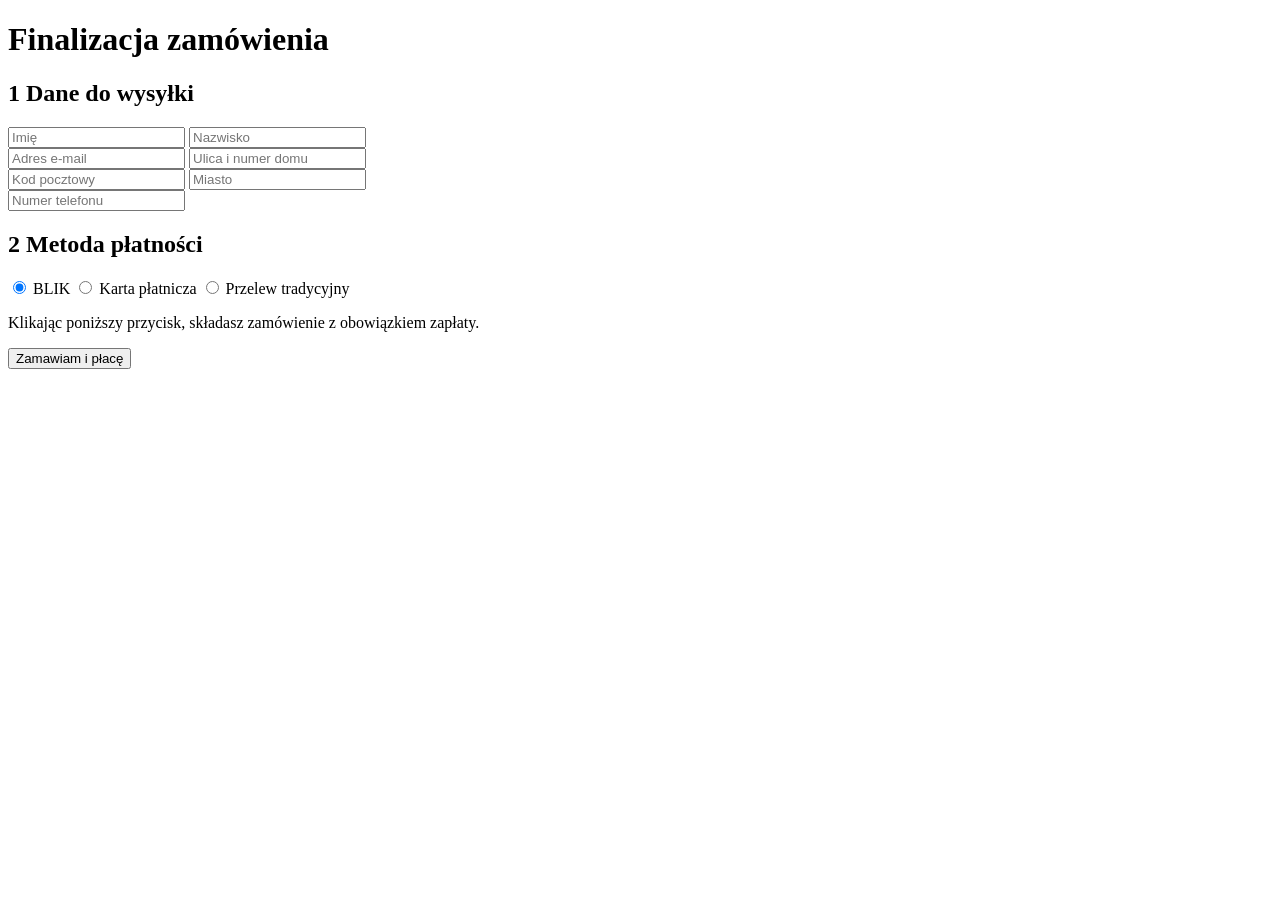
<file: zamowienie.html>
<!DOCTYPE html>
<html lang="pl">
<head>
    <meta charset="UTF-8">
    <meta name="viewport" content="width=device-width, initial-scale=1.0">
    <title>Document</title>
</head>
<body id="zamowienie">
    <header>
        <h1>Finalizacja zamówienia</h1>
    </header>

    <main class="container">
        <form id="formularz-zamowienia">
            <!-- Dane do wysyłki -->
            <section class="sekcja-formularza">
                <h2><span class="numer">1</span> Dane do wysyłki</h2>
                <div class="input-group">
                    <input type="text" placeholder="Imię" required>
                    <input type="text" placeholder="Nazwisko" required>
                </div>
                <input type="email" placeholder="Adres e-mail" required>
                <input type="text" placeholder="Ulica i numer domu" required>
                <div class="input-group">
                    <input type="text" placeholder="Kod pocztowy" required>
                    <input type="text" placeholder="Miasto" required>
                </div>
                <input type="tel" placeholder="Numer telefonu" required>
            </section>

             <section class="sekcja-formularza">
                <h2><span class="numer">2</span> Metoda płatności</h2>
                <label class="radio-label">
                    <input type="radio" name="platnosc" value="blik" checked> BLIK
                </label>
                <label class="radio-label">
                    <input type="radio" name="platnosc" value="karta"> Karta płatnicza
                </label>
                <label class="radio-label">
                    <input type="radio" name="platnosc" value="przelew"> Przelew tradycyjny
                </label>
            </section>
               <section class="podsumowanie-akcja">
                <p>Klikając poniższy przycisk, składasz zamówienie z obowiązkiem zapłaty.</p>
                <button type="submit" class="button-zamow">Zamawiam i płacę</button>
            </section>
        </form>
    </main>
</html>
</file>
